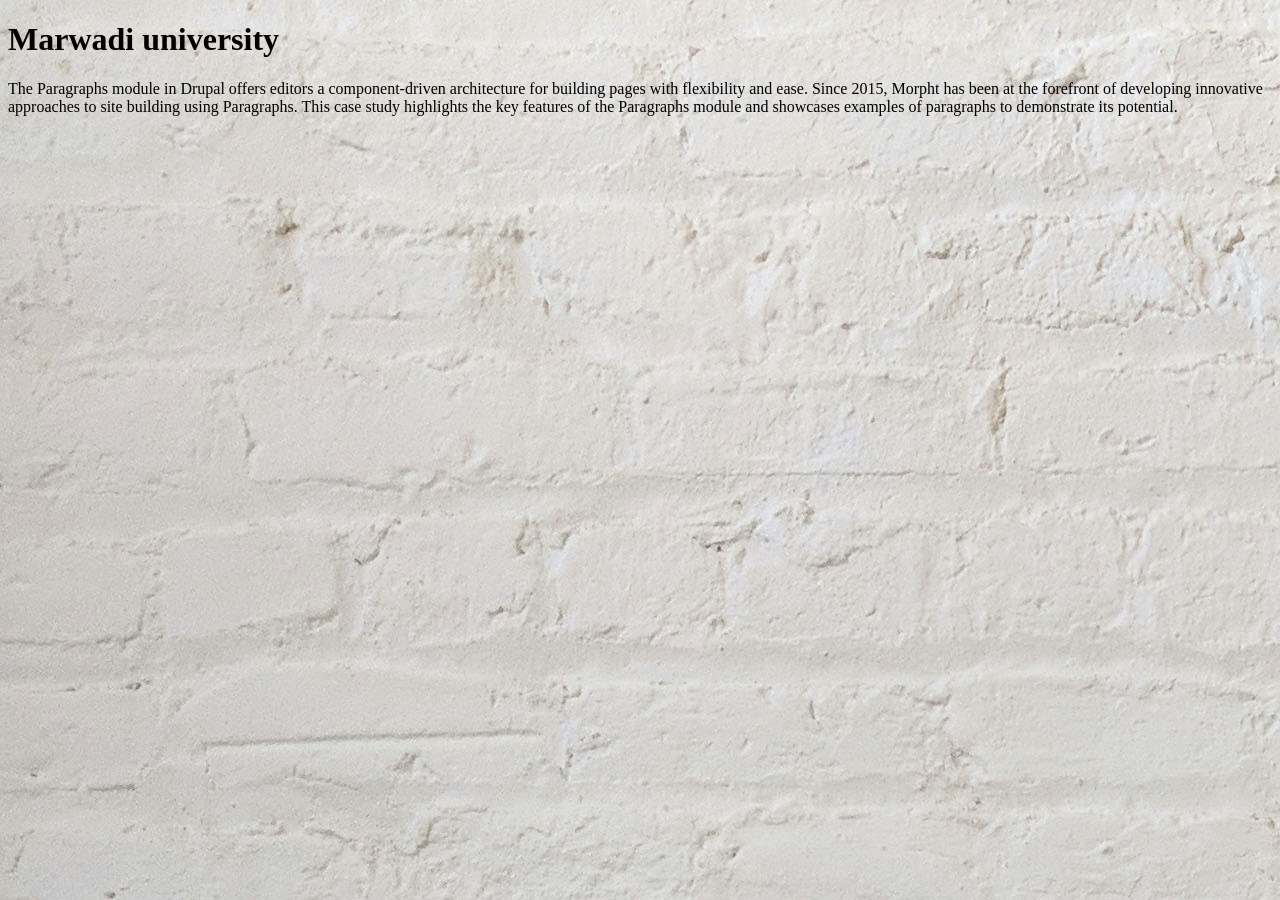
<file: index.html>
<!DOCTYPE html>
<html lang="en">

<head>
    <meta charset="UTF-8">
    <meta name="viewport" content="width=device-width, initial-scale=1.0">
    <title>1 st web using css</title>
    <link rel="stylesheet" href="index.css">

</head>

<body>

    <h1> Marwadi university </h1>

    <p>The Paragraphs module in Drupal offers editors a component-driven architecture for building pages with flexibility and ease. Since 2015, Morpht has been at the forefront of developing innovative approaches to site building using Paragraphs. This case
        study highlights the key features of the Paragraphs module and showcases examples of paragraphs to demonstrate its potential.

    </p>
</body>

</html>
</file>
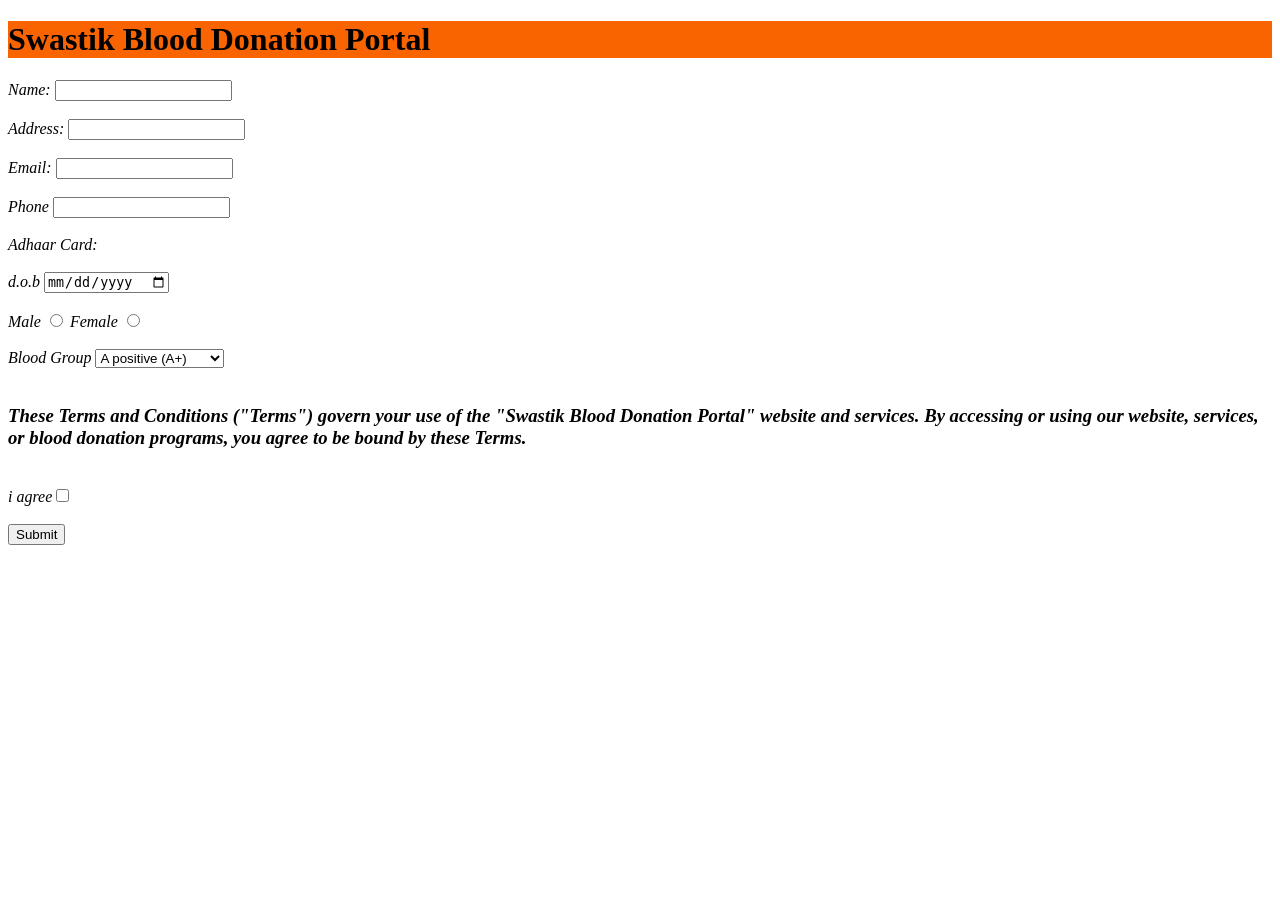
<file: form.html>
<!DOCTYPE html>
<html lang="en">

<head>
    <meta charset="UTF-8">
    <meta name="viewport" content="width=device-width, initial-scale=1.0">
    <title>Pusprajsinh Jadeja</title>
</head>

<body style="background-color: rgb(255, 255, 255);">

    <form>

        <h1 style="background-color: rgb(250, 100, 0);">Swastik Blood Donation Portal</h1>

        <label><i>Name:</i></label>
        <input type="text">

        <br>
        <br>


        <label><i>Address:</i></label>
        <input type="Location">
        <br>
        <br>

        <label><i>Email:</i></label>
        <input type="Email">

        <br>
        <br>

        <label><I>Phone</I></label>
        <input type="Phone">

        <br>
        <br>

        <label><i>Adhaar Card:</i></label>


        <br>
        <br>

        <div>
            <label for="bdate"><i>d.o.b</i></label>
            <input type="date">
        </div>
        <br>
        <div>
            <label><i>Male</i></label>
            <input type="radio" name="title" value="male">

            <label><i>Female</i></label>
            <input type="radio" name="title" value="female">

        </div>

        <br>
        <label for="Blood group"><i>Blood Group</i></label>
        <select id="Blood Group" name="Blood Group">
        <option value="A positive (A+)">A positive (A+)</option>
        <option value="A negative (A-)"> A negative (A-)</option>
        <option value="B positive (B+)">B positive (B+)</option>
        <option value="  B negative (B-)"> B negative (B-)</option>
        <option value="  AB positive (AB+)">  AB positive (AB+)</option>
        <option value=" AB negative (AB-)"> AB negative (AB-)</option>
    </select>
        <br>
        <br>
        <h3><em> These Terms and Conditions ("Terms") govern your use of the "Swastik Blood Donation Portal" website and services. By accessing or using our website, services, or blood donation programs, you agree to be bound by these Terms.</em></h3>
        <br> <em> i agree</em><input type="checkbox">
        <br>
        <br>
        <input type="Submit"> </form>





</body>

</html>
</file>
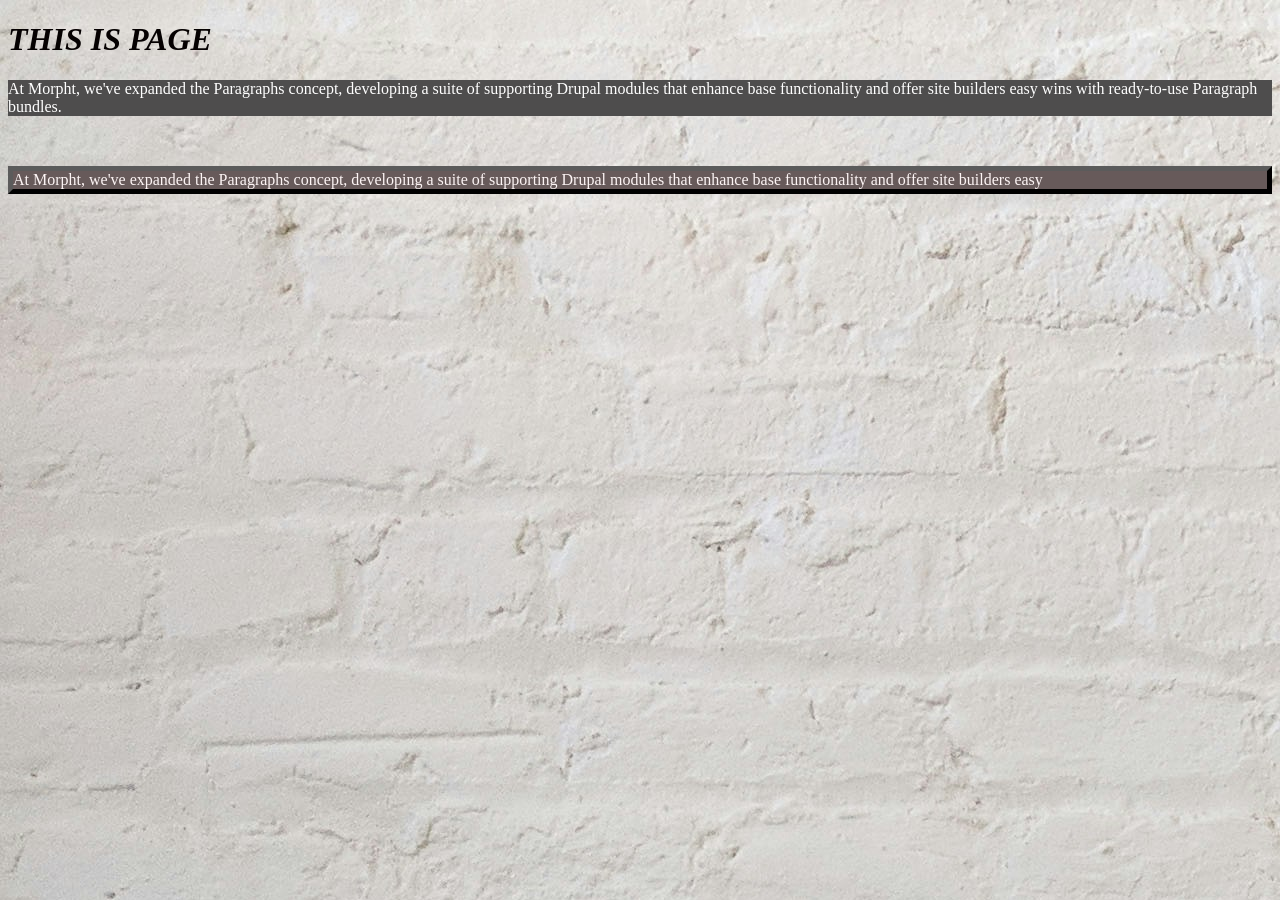
<file: page2.html>
<!DOCTYPE html>
<html lang="en">

<head>
    <meta charset="UTF-8">
    <meta name="viewport" content="width=device-width, initial-scale=1.0">
    <title>Document</title>
    <link rel="stylesheet" href="index.css" </head>

    <body>
        <h1>
            <i>THIS IS PAGE</i>
        </h1>
        <p id="p1" class="odd">At Morpht, we've expanded the Paragraphs concept, developing a suite of supporting Drupal modules that enhance base functionality and offer site builders easy wins with ready-to-use Paragraph bundles.</p>
        <br>
        <p id="p2" class="even">At Morpht, we've expanded the Paragraphs concept, developing a suite of supporting Drupal modules that enhance base functionality and offer site builders easy</p>

    </body>

</html>
</file>
<file: index.css>
body {
    background-color: rgb(255, 255, 255);
    background-image: url(background.jpg);
    background: ;
}

h1 {
    color: rgb(5, 1, 1);
}

#p1 {
    background-color: rgb(78, 77, 77);
    color: rgb(255, 255, 255);
}

#p2 {
    background-color: rgb(103, 90, 90);
    color: rgb(253, 245, 245);
    border-style: outset;
    border-width: 5px;
    border-color: rgb(7, 7, 7);
}
</file>
